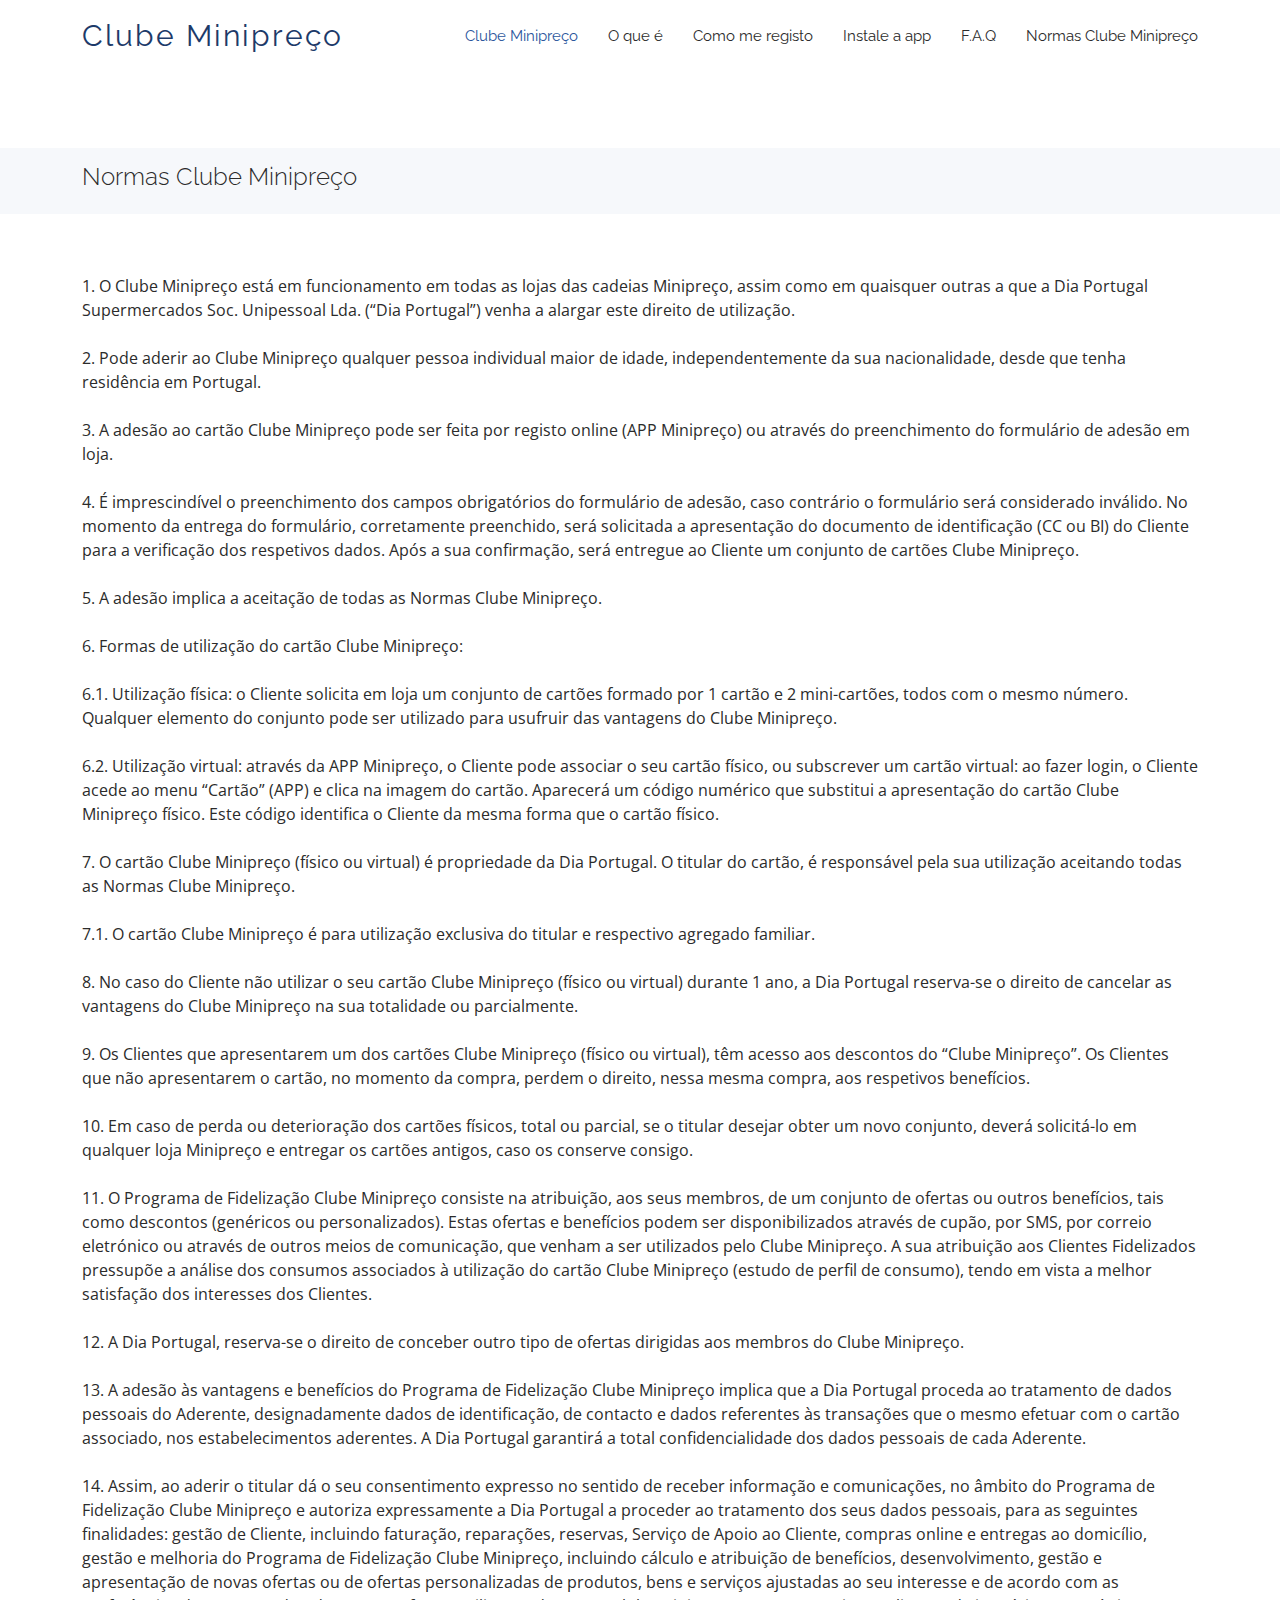
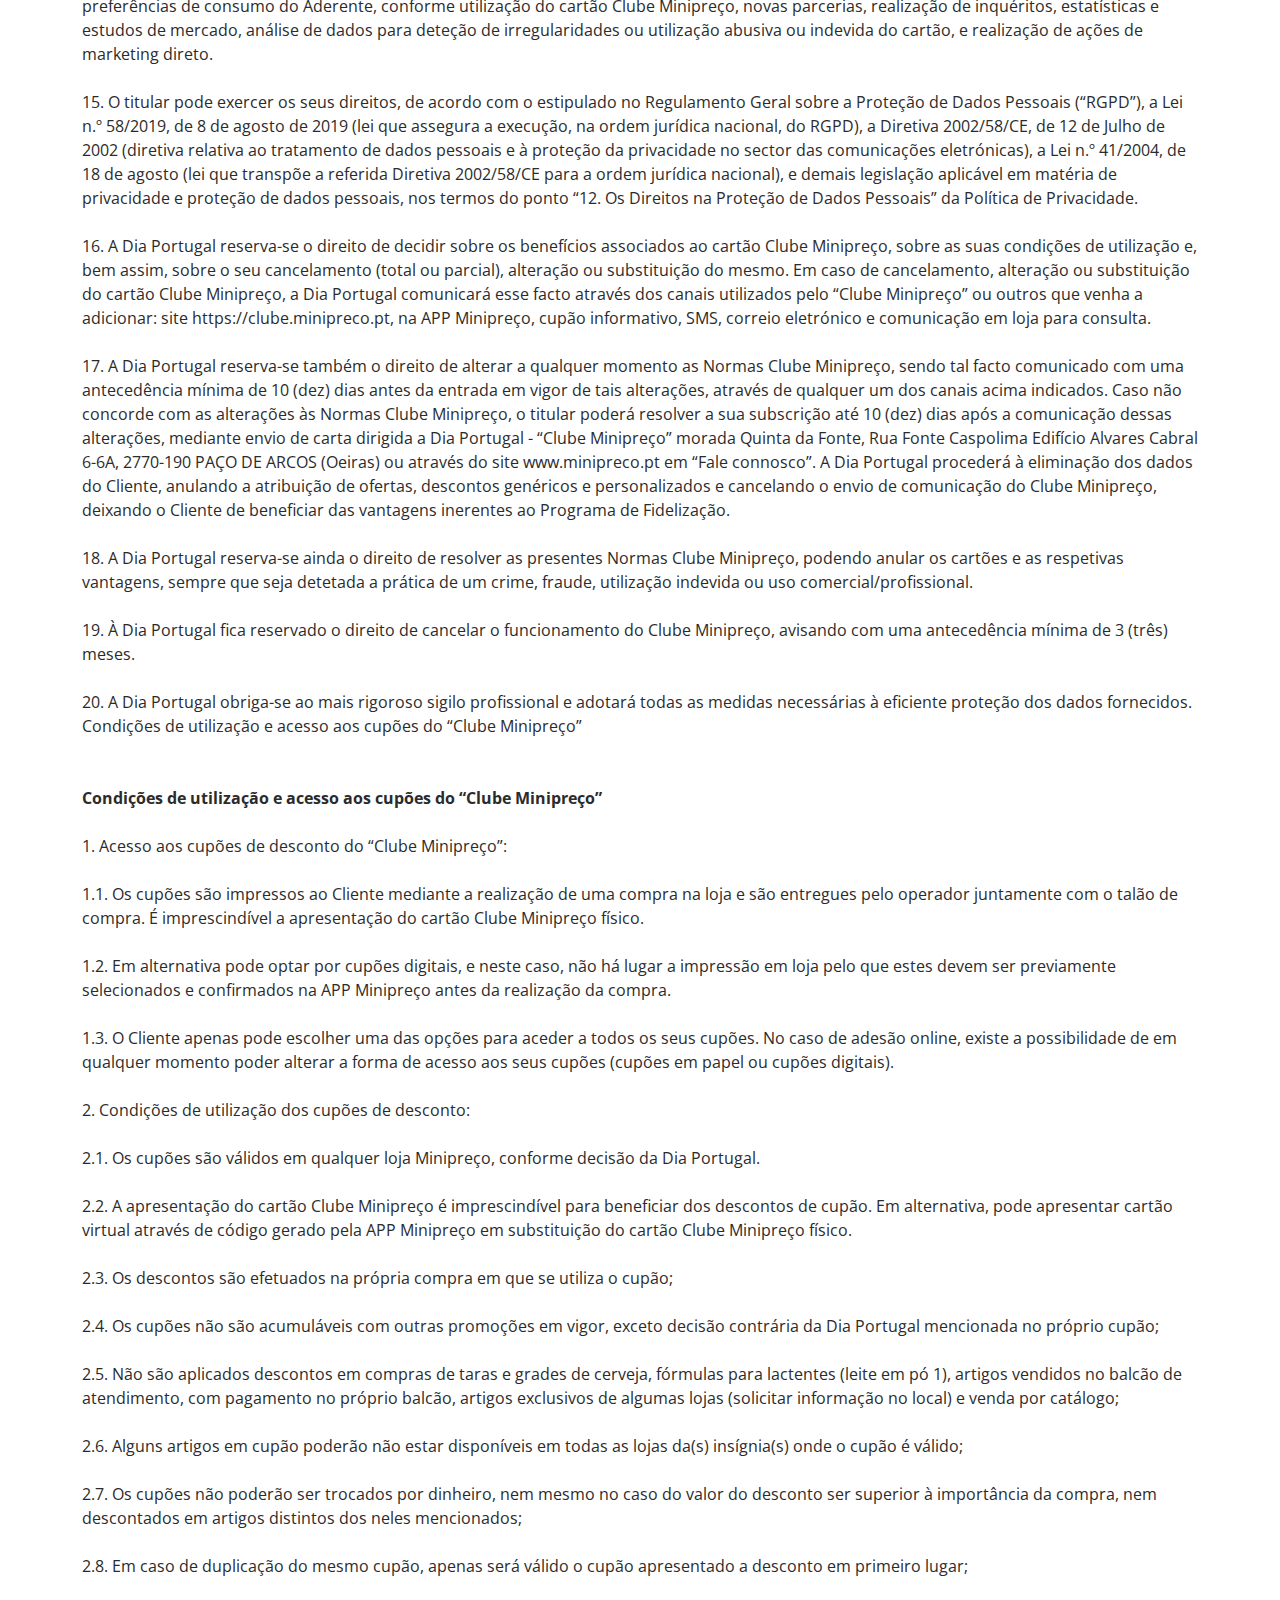
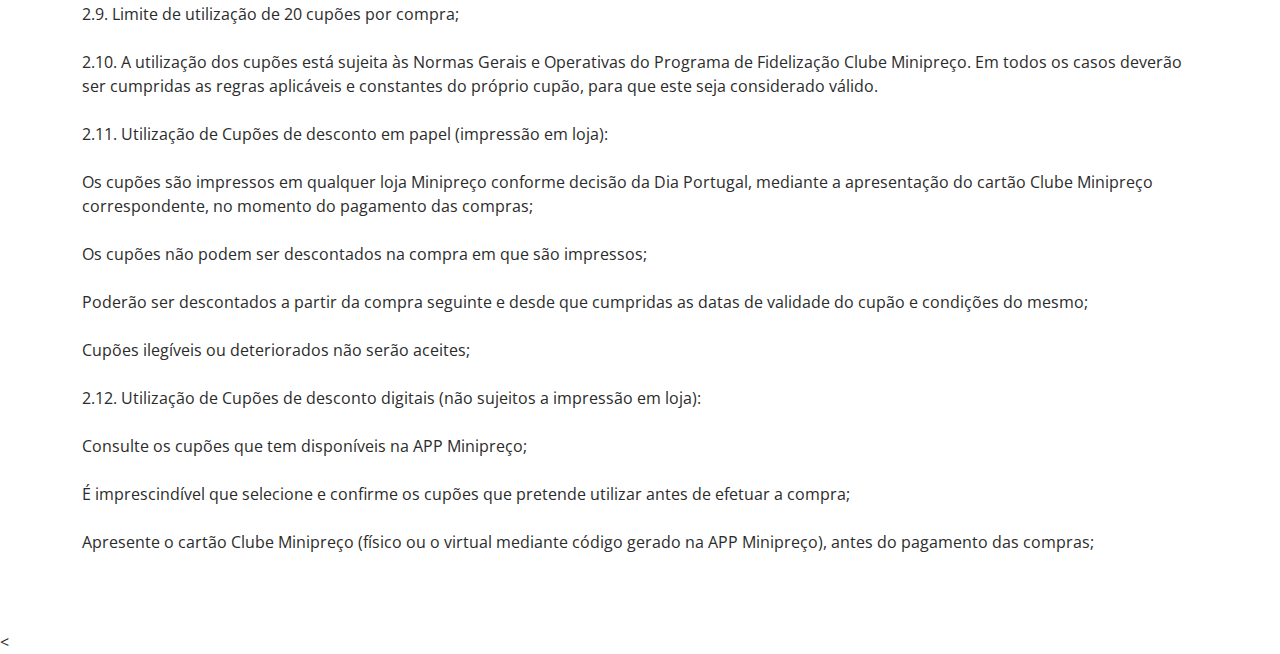
<file: inner-page.html>
<!DOCTYPE html>
<html lang="en">

<head>
  <meta charset="utf-8">
  <meta content="width=device-width, initial-scale=1.0" name="viewport">

  <title>Clube Minipreço | Normas Clube Minipreço</title>
  <meta content="" name="description">
  <meta content="" name="keywords">

  <!-- Favicons -->
  <link href="" rel="icon">
  <link href="" rel="apple-touch-icon">

  <!-- Google Fonts -->
  <link href="https://fonts.googleapis.com/css?family=Open+Sans:300,300i,400,400i,600,600i,700,700i|Raleway:300,300i,400,400i,500,500i,600,600i,700,700i|Poppins:300,300i,400,400i,500,500i,600,600i,700,700i" rel="stylesheet">

  <!-- Vendor CSS Files -->
  <link href="https://beatrizoliveiradg.github.io/clubeminipreco/aos.css" rel="stylesheet">
  <link href="https://beatrizoliveiradg.github.io/clubeminipreco/bootstrap.min.css" rel="stylesheet">
  <link href="https://beatrizoliveiradg.github.io/clubeminipreco/bootstrap-icons.css" rel="stylesheet">
  <link href="https://beatrizoliveiradg.github.io/clubeminipreco/boxicons.min.css" rel="stylesheet">
  <link href="https://beatrizoliveiradg.github.io/clubeminipreco/glightbox.min.css" rel="stylesheet">
  <link href="https://beatrizoliveiradg.github.io/clubeminipreco/swiper-bundle.min.css" rel="stylesheet">

  <!-- Template Main CSS File -->
  <link href="https://beatrizoliveiradg.github.io/clubeminipreco/style.css" rel="stylesheet">


  <!-- =======================================================
  * Template Name: Appland
  * Updated: Sep 25 2023 with Bootstrap v5.3.2
  * Template URL: https://bootstrapmade.com/free-bootstrap-app-landing-page-template/
  * Author: BootstrapMade.com
  * License: https://bootstrapmade.com/license/
  ======================================================== -->
</head>

<body>

  <!-- ======= Header ======= -->
  <header id="header" class="">
    <div class="container d-flex align-items-center justify-content-between">

      <div class="logo">
        <h1><a href="index.html">Clube Minipreço</a></h1>
        <!-- Uncomment below if you prefer to use an image logo -->
        <!-- <a href="index.html"><img src="assets/img/logo.png" alt="" class="img-fluid"></a>-->
      </div>

      <nav id="navbar" class="navbar">
        <ul>
          <li><a class="nav-link scrollto active" href="#hero">Clube Minipreço</a></li>
          <li><a class="nav-link scrollto" href="#features">O que é</a></li>
          <li><a class="nav-link scrollto" href="#gallery">Como me registo</a></li>
          <li><a class="nav-link scrollto" href="#pricing">Instale a app</a></li>
          <li><a class="nav-link scrollto" href="#faq">F.A.Q</a></li>
          <li><a class="nav-link scrollto" href="#faq">Normas Clube Minipreço</a></li>
        </ul>
        <i class="bi bi-list mobile-nav-toggle"></i>
      </nav><!-- .navbar -->

    </div>
  </header><!-- End Header -->

  <main id="main">

    <!-- ======= Breadcrumbs Section ======= -->
    <section class="breadcrumbs">
      <div class="container">

        <div class="d-flex justify-content-between align-items-center">
          <h2>Normas Clube Minipreço</h2>
          
        </div>

      </div>
    </section>
  <!-- End Breadcrumbs Section -->

    <section class="inner-page">
      <div class="container">
          1. O Clube Minipreço está em funcionamento em todas as lojas das cadeias Minipreço, assim como em quaisquer outras a que a Dia Portugal Supermercados Soc. Unipessoal Lda. (“Dia Portugal”) venha a alargar este direito de utilização. <br> 
 

<br>2. Pode aderir ao Clube Minipreço qualquer pessoa individual maior de idade, independentemente da sua nacionalidade, desde que tenha residência em Portugal.<br>

 

<br>3. A adesão ao cartão Clube Minipreço pode ser feita por registo online (APP Minipreço) ou através do preenchimento do formulário de adesão em loja. <br>

 

<br>4. É imprescindível o preenchimento dos campos obrigatórios do formulário de adesão, caso contrário o formulário será considerado inválido. No momento da entrega do formulário, corretamente preenchido, será solicitada a apresentação do documento de identificação (CC ou BI) do Cliente para a verificação dos respetivos dados. Após a sua confirmação, será entregue ao Cliente um conjunto de cartões Clube Minipreço. <br>

 

<br>5. A adesão implica a aceitação de todas as Normas Clube Minipreço. <br>

 

<br>6. Formas de utilização do cartão Clube Minipreço: <br>

<br>6.1. Utilização física: o Cliente solicita em loja um conjunto de cartões formado por 1 cartão e 2 mini-cartões, todos com o mesmo número. Qualquer elemento do conjunto pode ser utilizado para usufruir das vantagens do Clube Minipreço.<br>

<br>6.2. Utilização virtual: através da APP Minipreço, o Cliente pode associar o seu cartão físico, ou subscrever um cartão virtual: ao fazer login, o Cliente acede ao menu “Cartão” (APP) e clica na imagem do cartão. Aparecerá um código numérico que substitui a apresentação do cartão Clube Minipreço físico. Este código identifica o Cliente da mesma forma que o cartão físico.<br>

 

<br>7. O cartão Clube Minipreço (físico ou virtual) é propriedade da Dia Portugal. O titular do cartão, é responsável pela sua utilização aceitando todas as Normas Clube Minipreço.<br>

<br>7.1. O cartão Clube Minipreço é para utilização exclusiva do titular e respectivo agregado familiar.<br>

 

<br>8. No caso do Cliente não utilizar o seu cartão Clube Minipreço (físico ou virtual) durante 1 ano, a Dia Portugal reserva-se o direito de cancelar as vantagens do Clube Minipreço na sua totalidade ou parcialmente. <br>

 

<br>9. Os Clientes que apresentarem um dos cartões Clube Minipreço (físico ou virtual), têm acesso aos descontos do “Clube Minipreço”. Os Clientes que não apresentarem o cartão, no momento da compra, perdem o direito, nessa mesma compra, aos respetivos benefícios. <br>

 

<br>10. Em caso de perda ou deterioração dos cartões físicos, total ou parcial, se o titular desejar obter um novo conjunto, deverá solicitá-lo em qualquer loja Minipreço e entregar os cartões antigos, caso os conserve consigo. <br>

 

<br>11. O Programa de Fidelização Clube Minipreço consiste na atribuição, aos seus membros, de um conjunto de ofertas ou outros benefícios, tais como descontos (genéricos ou personalizados). Estas ofertas e benefícios podem ser disponibilizados através de cupão, por SMS, por correio eletrónico ou através de outros meios de comunicação, que venham a ser utilizados pelo Clube Minipreço. A sua atribuição aos Clientes Fidelizados pressupõe a análise dos consumos associados à utilização do cartão Clube Minipreço (estudo de perfil de consumo), tendo em vista a melhor satisfação dos interesses dos Clientes. <br>

 

<br>12. A Dia Portugal, reserva-se o direito de conceber outro tipo de ofertas dirigidas aos membros do Clube Minipreço. <br>

 

<br>13. A adesão às vantagens e benefícios do Programa de Fidelização Clube Minipreço implica que a Dia Portugal proceda ao tratamento de dados pessoais do Aderente, designadamente dados de identificação, de contacto e dados referentes às transações que o mesmo efetuar com o cartão associado, nos estabelecimentos aderentes. A Dia Portugal garantirá a total confidencialidade dos dados pessoais de cada Aderente. <br> 

 

<br>14. Assim, ao aderir o titular dá o seu consentimento expresso no sentido de receber informação e comunicações, no âmbito do Programa de Fidelização Clube Minipreço e autoriza expressamente a Dia Portugal a proceder ao tratamento dos seus dados pessoais, para as seguintes finalidades: gestão de Cliente, incluindo faturação, reparações, reservas, Serviço de Apoio ao Cliente, compras online e entregas ao domicílio, gestão e melhoria do Programa de Fidelização Clube Minipreço, incluindo cálculo e atribuição de benefícios, desenvolvimento, gestão e apresentação de novas ofertas ou de ofertas personalizadas de produtos, bens e serviços ajustadas ao seu interesse e de acordo com as preferências de consumo do Aderente, conforme utilização do cartão Clube Minipreço, novas parcerias, realização de inquéritos, estatísticas e estudos de mercado, análise de dados para deteção de irregularidades ou utilização abusiva ou indevida do cartão, e realização de ações de marketing direto. <br>

 

<br>15. O titular pode exercer os seus direitos, de acordo com o estipulado no Regulamento Geral sobre a Proteção de Dados Pessoais (“RGPD”), a Lei n.º 58/2019, de 8 de agosto de 2019 (lei que assegura a execução, na ordem jurídica nacional, do RGPD), a Diretiva 2002/58/CE, de 12 de Julho de 2002 (diretiva relativa ao tratamento de dados pessoais e à proteção da privacidade no sector das comunicações eletrónicas), a Lei n.º 41/2004, de 18 de agosto (lei que transpõe a referida Diretiva 2002/58/CE para a ordem jurídica nacional), e demais legislação aplicável em matéria de privacidade e proteção de dados pessoais, nos termos do ponto “12. Os Direitos na Proteção de Dados Pessoais” da Política de Privacidade. <br>

 

<br>16. A Dia Portugal reserva-se o direito de decidir sobre os benefícios associados ao cartão Clube Minipreço, sobre as suas condições de utilização e, bem assim, sobre o seu cancelamento (total ou parcial), alteração ou substituição do mesmo. Em caso de cancelamento, alteração ou substituição do cartão Clube Minipreço, a Dia Portugal comunicará esse facto através dos canais utilizados pelo “Clube Minipreço” ou outros que venha a adicionar: site https://clube.minipreco.pt, na APP Minipreço, cupão informativo, SMS, correio eletrónico e comunicação em loja para consulta. <br>

 

<br>17. A Dia Portugal reserva-se também o direito de alterar a qualquer momento as Normas Clube Minipreço, sendo tal facto comunicado com uma antecedência mínima de 10 (dez) dias antes da entrada em vigor de tais alterações, através de qualquer um dos canais acima indicados. Caso não concorde com as alterações às Normas Clube Minipreço, o titular poderá resolver a sua subscrição até 10 (dez) dias após a comunicação dessas alterações, mediante envio de carta dirigida a Dia Portugal - “Clube Minipreço” morada Quinta da Fonte, Rua Fonte Caspolima Edifício Alvares Cabral 6-6A, 2770-190 PAÇO DE ARCOS (Oeiras) ou através do site www.minipreco.pt em “Fale connosco”. A Dia Portugal procederá à eliminação dos dados do Cliente, anulando a atribuição de ofertas, descontos genéricos e personalizados e cancelando o envio de comunicação do Clube Minipreço, deixando o Cliente de beneficiar das vantagens inerentes ao Programa de Fidelização. <br>

 

<br>18. A Dia Portugal reserva-se ainda o direito de resolver as presentes Normas Clube Minipreço, podendo anular os cartões e as respetivas vantagens, sempre que seja detetada a prática de um crime, fraude, utilização indevida ou uso comercial/profissional. <br> 

 

<br>19. À Dia Portugal fica reservado o direito de cancelar o funcionamento do Clube Minipreço, avisando com uma antecedência mínima de 3 (três) meses. <br>

 

<br>20. A Dia Portugal obriga-se ao mais rigoroso sigilo profissional e adotará todas as medidas necessárias à eficiente proteção dos dados fornecidos. Condições de utilização e acesso aos cupões do “Clube Minipreço” <br>

 
<br>
<br>
<b>Condições de utilização e acesso aos cupões do “Clube Minipreço” </b><br>

 

<br>1. Acesso aos cupões de desconto do “Clube Minipreço”:<br>

<br>1.1. Os cupões são impressos ao Cliente mediante a realização de uma compra na loja e são entregues pelo operador juntamente com o talão de compra. É imprescindível a apresentação do cartão Clube Minipreço físico. <br>

<br>1.2. Em alternativa pode optar por cupões digitais, e neste caso, não há lugar a impressão em loja pelo que estes devem ser previamente selecionados e confirmados na APP Minipreço antes da realização da compra. <br>

<br>1.3. O Cliente apenas pode escolher uma das opções para aceder a todos os seus cupões. No caso de adesão online, existe a possibilidade de em qualquer momento poder alterar a forma de acesso aos seus cupões (cupões em papel ou cupões digitais). <br>

 

<br>2. Condições de utilização dos cupões de desconto: <br>

<br>2.1. Os cupões são válidos em qualquer loja Minipreço, conforme decisão da Dia Portugal. <br>

<br>2.2. A apresentação do cartão Clube Minipreço é imprescindível para beneficiar dos descontos de cupão. Em alternativa, pode apresentar cartão virtual através de código gerado pela APP Minipreço em substituição do cartão Clube Minipreço físico. <br>

<br>2.3. Os descontos são efetuados na própria compra em que se utiliza o cupão; <br>

<br>2.4. Os cupões não são acumuláveis com outras promoções em vigor, exceto decisão contrária da Dia Portugal mencionada no próprio cupão; <br> 

<br>2.5. Não são aplicados descontos em compras de taras e grades de cerveja, fórmulas para lactentes (leite em pó 1), artigos vendidos no balcão de atendimento, com pagamento no próprio balcão, artigos exclusivos de algumas lojas (solicitar informação no local) e venda por catálogo; <br>

<br>2.6. Alguns artigos em cupão poderão não estar disponíveis em todas as lojas da(s) insígnia(s) onde o cupão é válido; <br>

<br>2.7. Os cupões não poderão ser trocados por dinheiro, nem mesmo no caso do valor do desconto ser superior à importância da compra, nem descontados em artigos distintos dos neles mencionados; <br>

<br>2.8. Em caso de duplicação do mesmo cupão, apenas será válido o cupão apresentado a desconto em primeiro lugar; <br>

<br>2.9. Limite de utilização de 20 cupões por compra; <br>

<br>2.10. A utilização dos cupões está sujeita às Normas Gerais e Operativas do Programa de Fidelização Clube Minipreço. Em todos os casos deverão ser cumpridas as regras aplicáveis e constantes do próprio cupão, para que este seja considerado válido. <br>

<br>2.11. Utilização de Cupões de desconto em papel (impressão em loja):<br>

<br>Os cupões são impressos em qualquer loja Minipreço conforme decisão da Dia Portugal, mediante a apresentação do cartão Clube Minipreço correspondente, no momento do pagamento das compras; <br>

<br>Os cupões não podem ser descontados na compra em que são impressos;<br>

<br>Poderão ser descontados a partir da compra seguinte e desde que cumpridas as datas de validade do cupão e condições do mesmo;<br>

<br>Cupões ilegíveis ou deteriorados não serão aceites; <br>

<br>2.12. Utilização de Cupões de desconto digitais (não sujeitos a impressão em loja): <br>

<br>Consulte os cupões que tem disponíveis na APP Minipreço; <br>

<br>É imprescindível que selecione e confirme os cupões que pretende utilizar antes de efetuar a compra;<br>

<br>Apresente o cartão Clube Minipreço (físico ou o virtual mediante código gerado na APP Minipreço), antes do pagamento das compras;<br>
        </p>
      </div>
    </section>

  </main><!-- End #main -->

  <

  <a href="#" class="back-to-top d-flex align-items-center justify-content-center"><i class="bi bi-arrow-up-short"></i></a>

  <!-- Vendor JS Files -->
  <script src="https://beatrizoliveiradg.github.io/clubeminipreco/aos.js"></script>
  <script src="https://beatrizoliveiradg.github.io/clubeminipreco/bootstrap.bundle.min.js"></script>
  <script src="https://beatrizoliveiradg.github.io/clubeminipreco/glightbox.min.js"></script>
  <script src="https://beatrizoliveiradg.github.io/clubeminipreco/swiper-bundle.min.js"></script>
  <script src="https://beatrizoliveiradg.github.io/clubeminipreco/validate.js"></script>

  <!-- Template Main JS File -->
  <script src="https://beatrizoliveiradg.github.io/clubeminipreco/main.js"></script>
</body>

</html>
</file>
